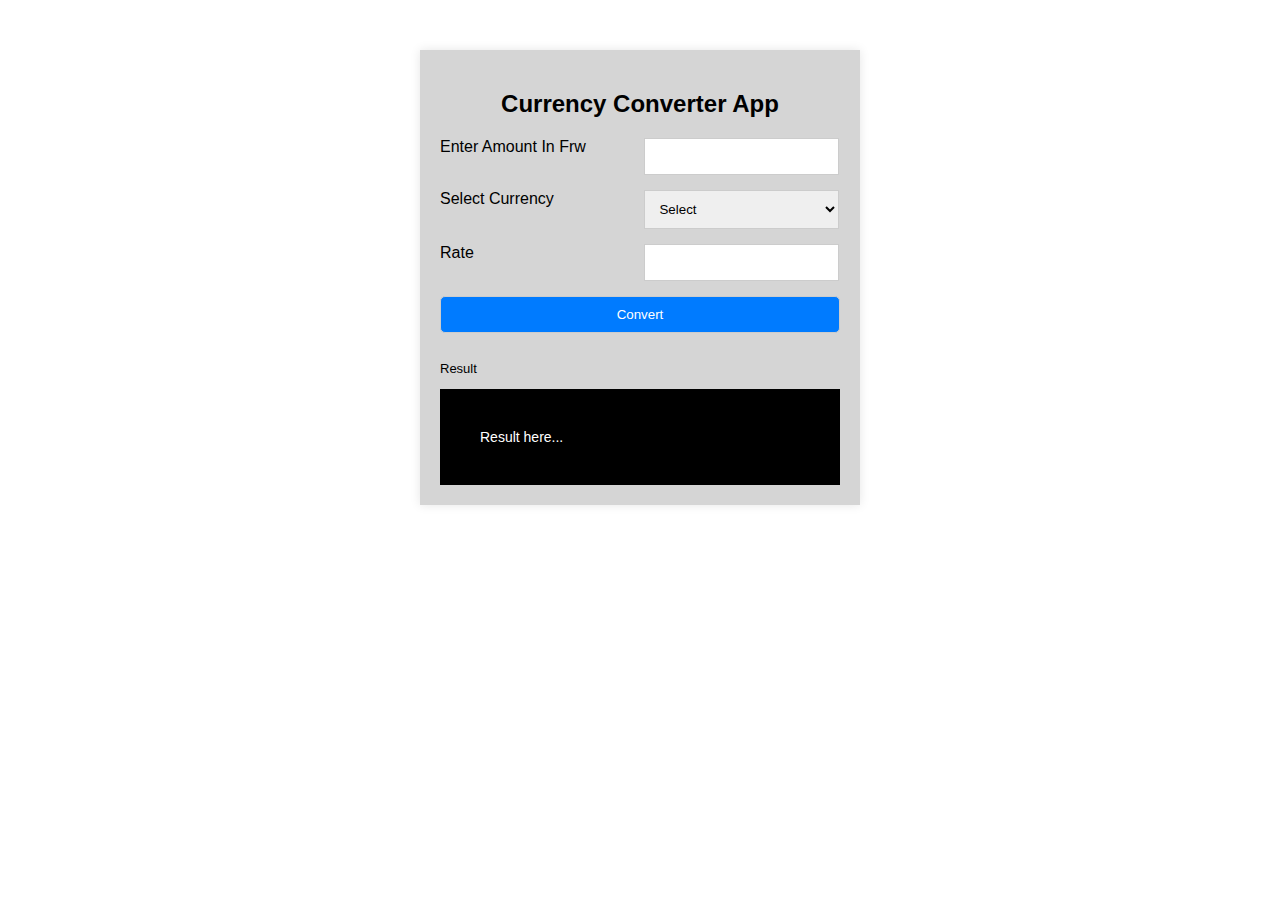
<file: Question Four/index.html>
<!DOCTYPE html>
<html lang="en">
<head>
<meta charset="UTF-8">
<meta name="viewport" content="width=device-width, initial-scale=1.0">
<title>Currency Converter App</title>
<link rel="stylesheet" type="text/css" href="styles.css">
</head>
<body>
<div class="container">
  <h2>Currency Converter App</h2>
  <label for="amount">Enter Amount In Frw </label>
  <input type="number" id="amount" placeholder=" ">
  
  <label for="currency">Select Currency</label>
  <select id="currency">
    <option value="select">Select</option>
    <option value="USD">USD</option>
    <option value="EUR">Euro</option>
  </select>
  
  <label for="rate">Rate </label>
  <input type="number" id="rate" placeholder=" ">
  
  <button onclick="convertCurrency()">Convert</button>
  <div class="result-p">
  <p>Result</p>
</div>
  <div class="result" id="result">Result here...</div>
</div>

<script src="script.js"></script>
</body>
</html>
</file>
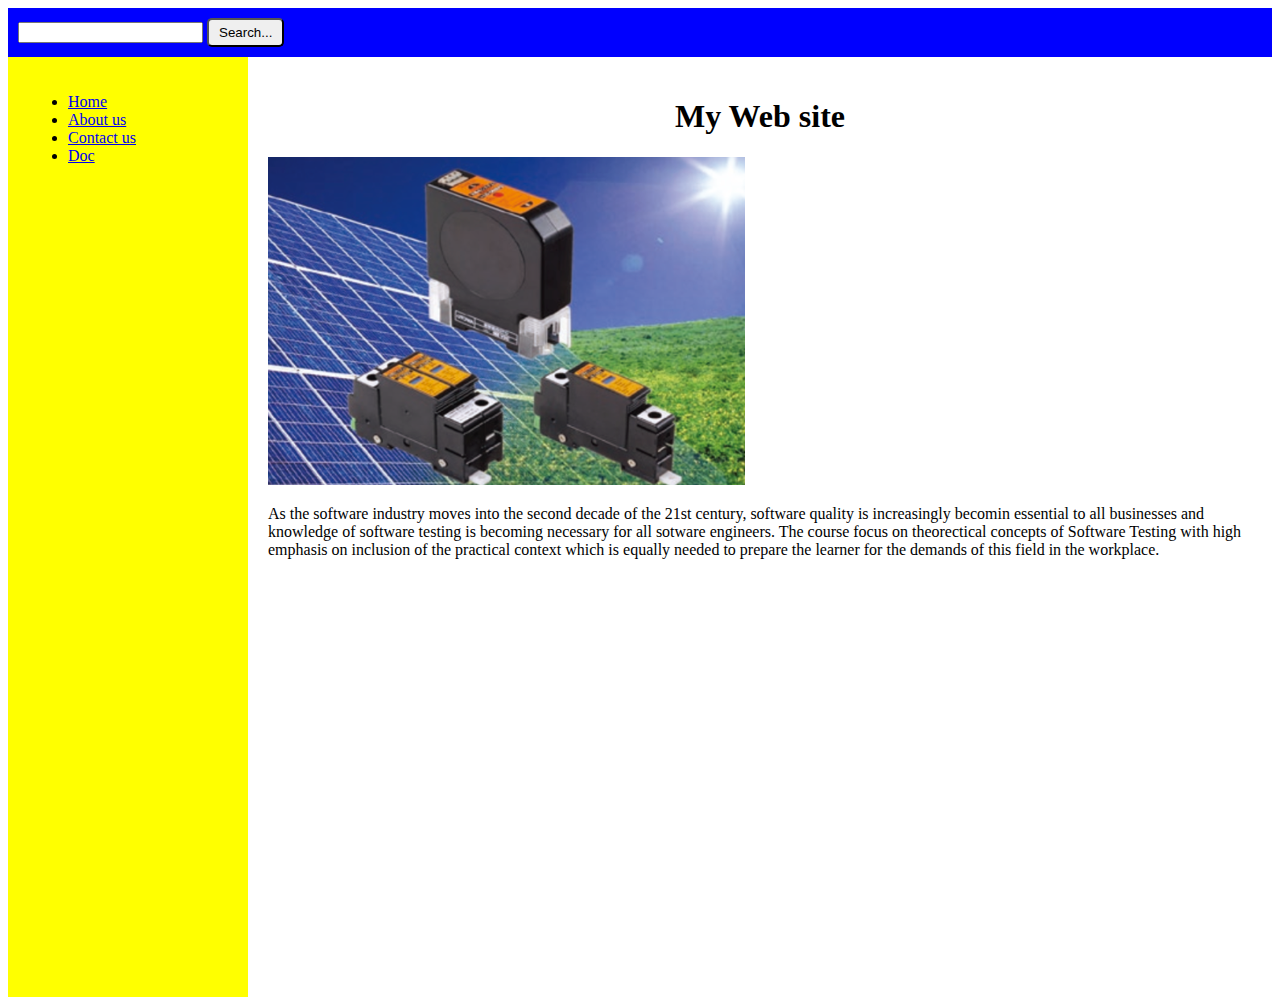
<file: Question One/index.html>
<!DOCTYPE html>
<html lang="en">
<head>
    <meta charset="UTF-8">
    <meta name="viewport" content="width=device-width, initial-scale=1.0">
    <title>My Website</title>
    <link rel="stylesheet" href="styles.css">
</head>
<body>

    <div class="navbar">
        <div>
            <input type="text" placeholder=" ">
            <button class="search-btn">Search...</button>
        </div>
    </div>

  
    <div class="sidebar">
        <ul>
            <li><a href="#">Home</a></li>
            <li><a href="#">About us</a></li>
            <li><a href="#">Contact us</a></li>
            <li><a href="#">Doc</a></li>
        </ul>
    </div>


    <div class="content">
        <div>
            <h1 class="title">My Web <span></span>site</h1>
            <img src="img/img1.png" alt="Placeholder image">
            <p>As the software industry moves into the second decade of the 21st century, software quality is increasingly becomin essential to all businesses and knowledge of software testing is becoming necessary for all sotware engineers. The course focus on theorectical concepts of Software Testing with high emphasis on inclusion of the practical context which is equally needed to prepare the learner for the demands of this field in the workplace.</p>
        </div>
    </div>
</body>
</html>
</file>
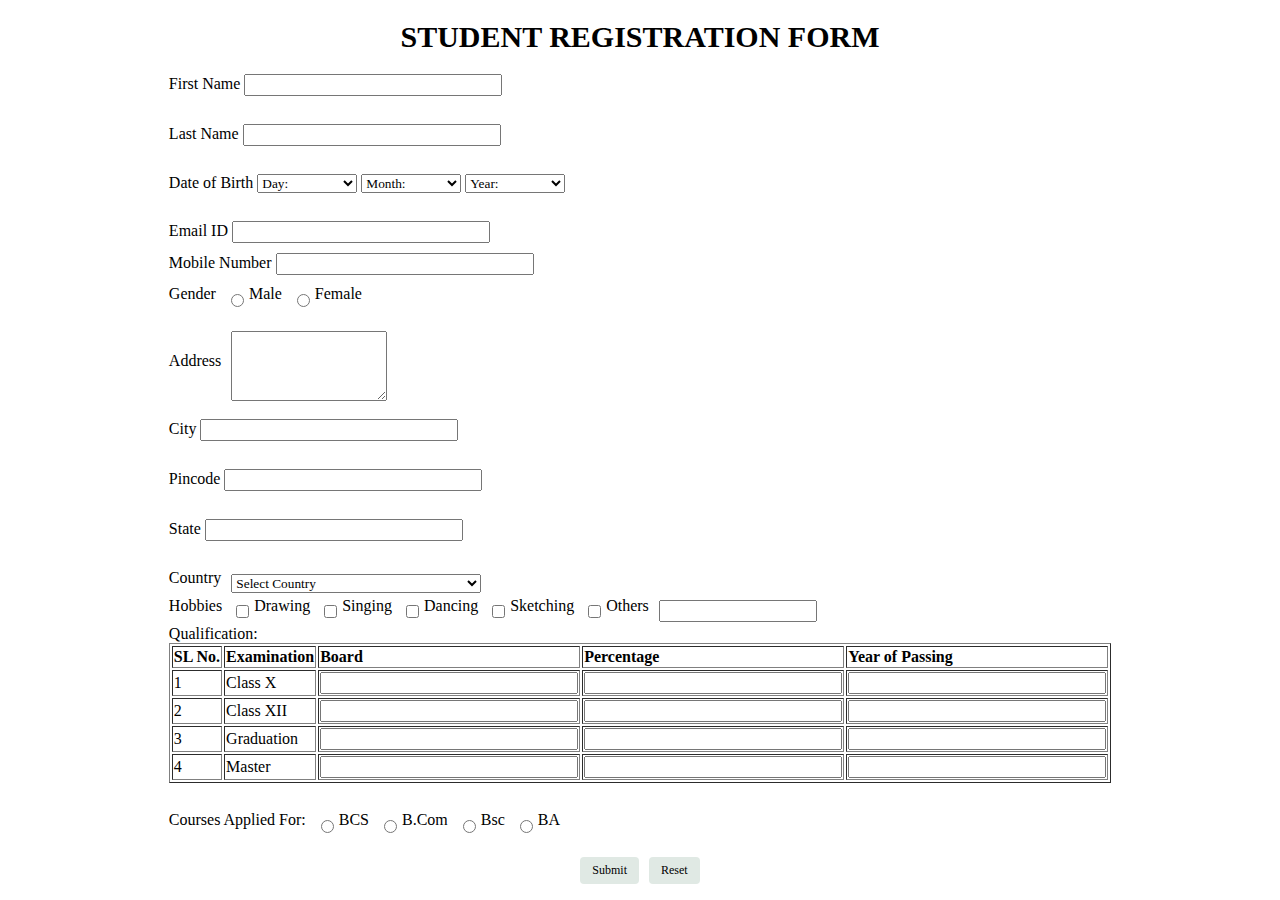
<file: Question Two/index.html>
<!DOCTYPE html>
<html lang="en">
<head>
<meta charset="UTF-8">
<meta name="viewport" content="width=device-width, initial-scale=1.0">
<title>Student Registration Form</title>
<link rel="stylesheet" type="text/css" href="styles.css">
</head>
<body>
<h1>STUDENT REGISTRATION FORM</h1>
<form id="registrationForm" action="process_form.php" method="post">
  <label for="firstName">First Name
  <input type="text" id="firstName" name="firstName"><br>
</label>
<br>
<span></span>
  <label for="lastName">Last Name
  <input type="text" id="lastName" name="lastName"><br>
</label>
<br>
<span></span>
  <label>Date of Birth
  <select name="day" id="daySelect">
    <option value="" disabled selected>Day:</option>
  </select>
  <select name="month" id="monthSelect">
    <option value="" disabled selected>Month:</option>
  </select>
  <select name="year" id="yearSelect">
    <option value="" disabled selected>Year:</option>
  </select><br>
</label>
<br>
<span></span>
  <label for="email">Email ID
  <input type="email" id="email" name="email"><br>
</label>
  <label for="mobile">Mobile Number
  <input type="text" id="mobile" name="mobile"><br>
</label>
<span></span>
<div class="horizontal-gender">
  <label for="gender">Gender</label>
  <div class="gender-options">
    <input type="radio" id="male" name="gender" value="male">
    <label for="male">Male</label>
    <input type="radio" id="female" name="gender" value="female">
    <label for="female">Female</label>
  </div>
</div>
<br>

<div class="horizontal-address">
  <label for="address">Address</label>
  <textarea id="address" name="address" rows="4" cols="20"></textarea>
</div>
<br>

  <label for="city">City
  <input type="text" id="city" name="city"><br>
</label>
<br>
  <label for="pincode">Pincode
  <input type="text" id="pincode" name="pincode"><br>
</label>
<br>
  <label for="state">State
  <input type="text" id="state" name="state"><br>
</label>
 <br>
 <div class="horizontal-country">
  <label for="country">Country</label>
  <select id="country" name="country">
    <option value="" disabled selected>Select Country</option>
  </select>
</div>




<div class="horizontal-hobbies">
  <label for="hobbies">Hobbies</label>
  <div class="hobby-checkboxes">
    <input type="checkbox" id="drawing" name="hobbies[]" value="Drawing">
    <label for="drawing">Drawing</label>
    <input type="checkbox" id="singing" name="hobbies[]" value="Singing">
    <label for="singing">Singing</label>
    <input type="checkbox" id="dancing" name="hobbies[]" value="Dancing">
    <label for="dancing">Dancing</label>
    <input type="checkbox" id="sketching" name="hobbies[]" value="Sketching">
    <label for="sketching">Sketching</label>
    <input type="checkbox" id="other" name="hobbies[]" value="Other">
    <label for="other">Others</label>
  </div>
  <input type="text" id="otherText" name="otherText">
</span>
</div>

  <label>Qualification:
    <table border="1">
      <tr>
        <th>SL No.</th>
        <th>Examination</th>
        <th>Board</th>
        <th>Percentage</th>
        <th>Year of Passing</th>
      </tr>
      <tr>
        <td>1</td>
        <td>Class X</td>
        <td><input type="text" name="classXBoard"></td>
        <td><input type="text" name="classXPercentage"></td>
        <td><input type="text" name="classXYear"></td>
      </tr>
      <tr>
        <td>2</td>
        <td>Class XII</td>
        <td><input type="text" name="classXIIBoard"></td>
        <td><input type="text" name="classXIIPercentage"></td>
        <td><input type="text" name="classXIIYear"></td>
      </tr>
      <tr>
        <td>3</td>
        <td>Graduation</td>
        <td><input type="text" name="graduationBoard"></td>
        <td><input type="text" name="graduationPercentage"></td>
        <td><input type="text" name="graduationYear"></td>
      </tr>
      <tr>
        <td>4</td>
        <td>Master</td>
        <td><input type="text" name="masterBoard"></td>
        <td><input type="text" name="masterPercentage"></td>
        <td><input type="text" name="masterYear"></td>
      </tr>
    </table><br>
  </label>
    
  
  <div class="horizontal-courses">
    <label>Courses Applied For:</label>
    <input type="radio" id="bcs" name="courses" value="BCS">
    <label for="bcs">BCS</label>
    <input type="radio" id="bcom" name="courses" value="B.Com">
    <label for="bcom">B.Com</label>
    <input type="radio" id="bsc" name="courses" value="Bsc">
    <label for="bsc">Bsc</label>
    <input type="radio" id="ba" name="courses" value="BA">
    <label for="ba">BA</label>
  </div>
  <br>
  <div class="button-container">
  <button type="submit" class="medium-button">Submit</button>
  <button type="reset" class="medium-button">Reset</button>
</div>
</form>

<script src="script.js"></script>
</body>
</html>
</file>
<file: Question Four/styles.css>
body {
    background-color: #ffffffe2;
    font-family: Arial, sans-serif;
  }
  
  .container {
    width: 400px;
    margin: 50px auto;
    background-color: #D5D5D5;
    padding: 20px;
    box-shadow: 0 0 10px rgba(0, 0, 0, 0.1);
  }
  
  h2 {
    text-align: center;
  }
  
  label {
    display: inline-block;
    width: 50%;
    margin-bottom: 10px;
  }
  
  input,
  select,
  button {
    width: calc(50% - 5px);
    padding: 10px;
    margin-bottom: 15px;
    border: 1px solid #ccc;
    box-sizing: border-box;
    display: inline-block;
    vertical-align: top;
  }
  
  button {
    width: 100%;
    padding: 10px;
    margin-bottom: 15px;
    border: 1px solid #ccc;
    border-radius: 5px;
    box-sizing: border-box;
    display: inline-block;
    vertical-align: top;
    background-color: #007bff;
    color: #fff;
    cursor: pointer;
  }
  
  button:hover {
    background-color: #0056b3;
  }
  
  .result {
    background-color: black;
    color: white;
    padding: 40px;
    font-size: 14px; 
    position: relative; 
  }
 .result-p {
    font-size: small
 }
</file>
<file: Question One/styles.css>
.navbar {
    background-color: blue;
    padding: 10px;
    display: flex;
    justify-content: space-between;
    align-items: center;
}
.search-btn {
    border-radius: 5px; 
    padding: 5px 10px; 
}

.sidebar {
    background-color: yellow;
    padding: 20px;
    width: 200px;
    height: 100vh;
    list-style-type: none;
    float: left;
    margin-right: 20px;
}


.title {
    text-align: center;
}


.content {
    background-color: white;
  
    padding: 20px;

    margin-left:220px ;
}
</file>
<file: Question Two/styles.css>
* {
    font-family: Footlight MT Light, Georgia, 'Times New Roman', Times, serif;
}

body {
    text-align: center;
}

form {
    display: inline-block;
    text-align: left;
}

label {
    display: block;
    margin-bottom: 10px;
}

input[type="text"],
input[type="email"],
textarea,
select {
    width: 250px;
}


select[name="year"],
select[name="month"],
select[name="day"] {
    width: 100px;
}

h1 {
    font-size: 30px;
    text-align: center;
}
.horizontal-gender {
    display: flex;
    align-items: center;
  }
  
  .horizontal-gender label {
    margin-right: 10px;  
  }
  
  .horizontal-gender .gender-options {
    display: flex;
    align-items: center;
  }
  
  .horizontal-gender .gender-options input[type="radio"] {
    margin-right: 5px; 
  }
  
  .horizontal-address {
    display: flex;
    align-items: center;
  }
  
  .horizontal-address label {
    margin-right: 10px;
  }
  
  .horizontal-address textarea {
    width: 150px; 
  }
  .horizontal-country {
    display: flex;
    align-items: center;
  }
  
  .horizontal-country label {
    margin-right: 10px; 
  }
  
  .horizontal-country input[type="text"] {
    width: 150px; 
  }
  .horizontal-hobbies {
    display: flex;
    align-items: center;
  }
  
  .horizontal-hobbies label {
    margin-right: 10px; 
  }
  
  .horizontal-hobbies .hobby-checkboxes {
    display: flex;
    align-items: center;
  }
  
  .horizontal-hobbies input[type="checkbox"] {
    margin-right: 5px; 
  }
  
  .horizontal-hobbies input[type="text"] {
    width: 150px;
  }
  .horizontal-courses {
    display: flex;
    align-items: center;
  }
  
  .horizontal-courses label {
    margin-right: 10px; 
  }
  
  .horizontal-courses input[type="radio"] {
    margin-right: 5px; 
  }
  .medium-button {
    padding: 6px 12px; 
    font-size: 12px; 
    cursor: pointer; 
    border: none; 
    background-color: #e0e9e4; 
    color: #000000;
    border-radius: 4px; 
    transition: background-color 0.3s ease;
    margin: 0 5px;
  }
  .button-container {
    display: flex;
    justify-content: center;
  }
</file>
